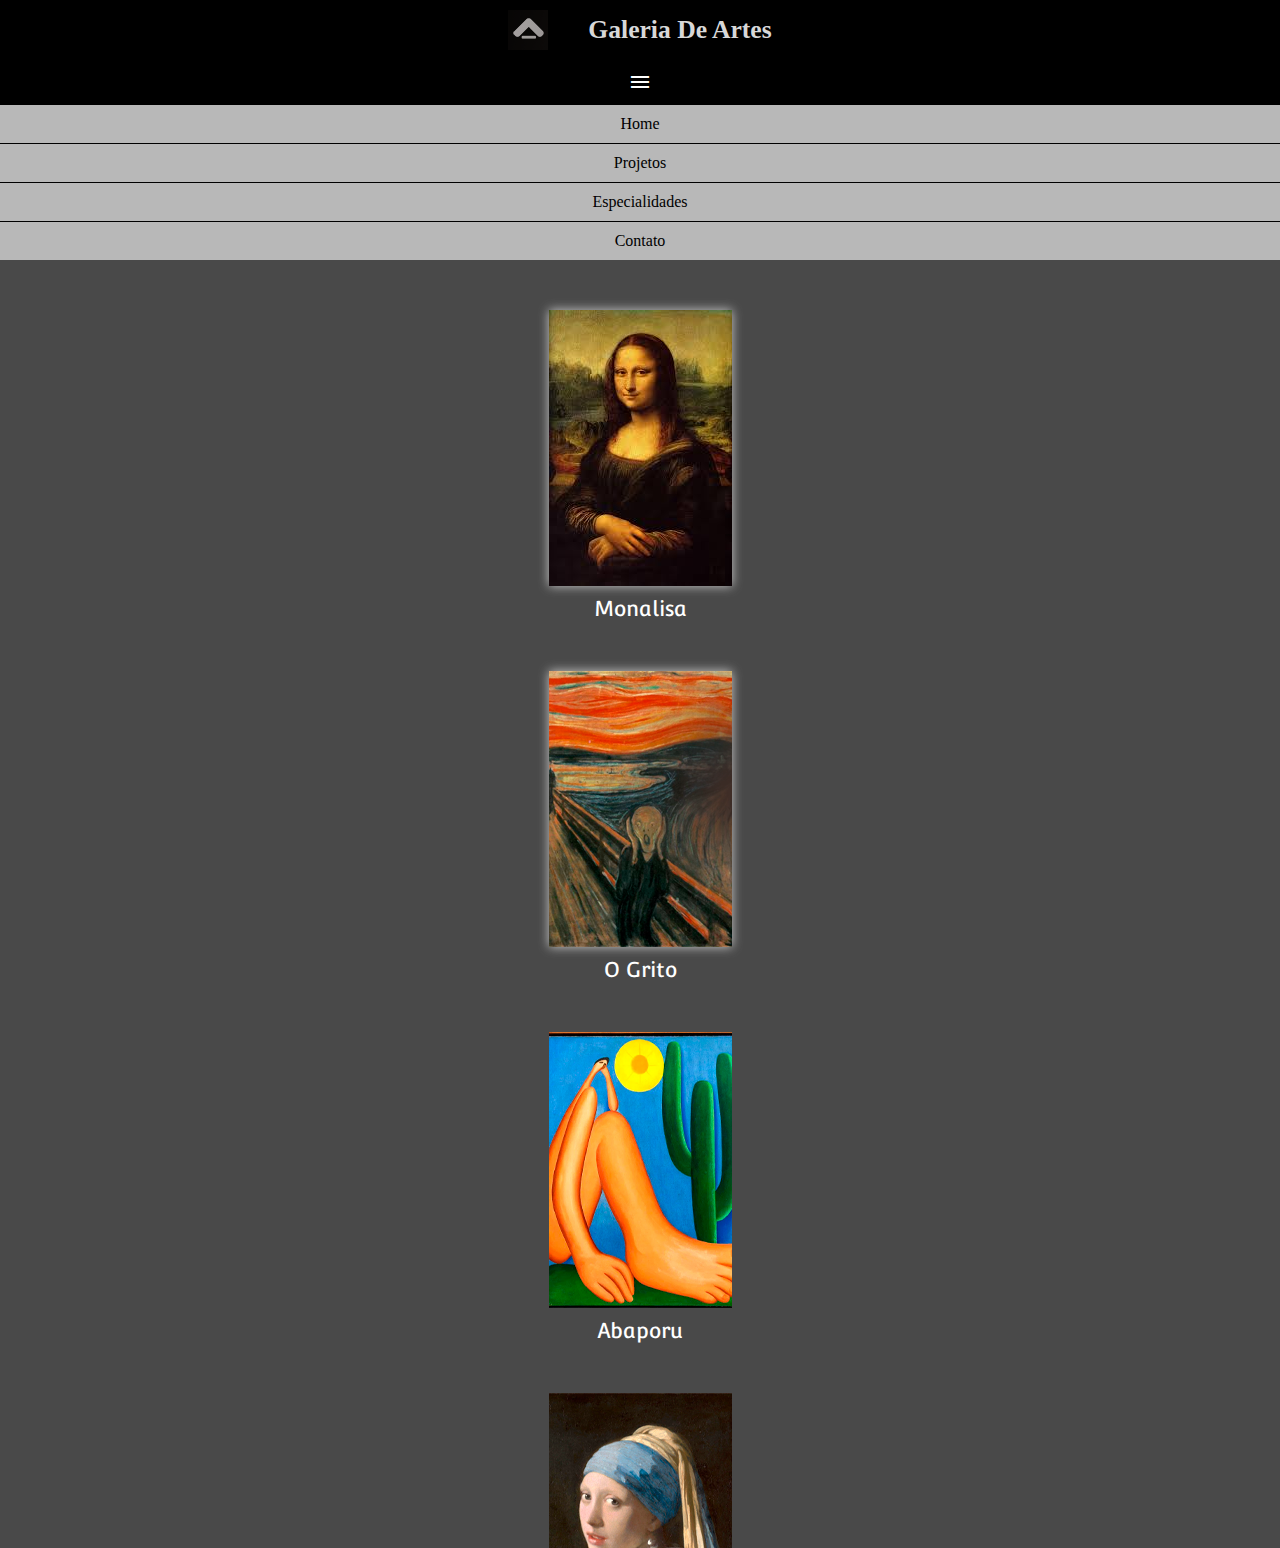
<file: index.html>
<!DOCTYPE html>
<html lang="en">
<head>
    <meta charset="UTF-8">
    <meta name="viewport" content="width=device-width, initial-scale=1.0">
    <link rel="shortcut icon" href="../imagens/icone-um.png" type="image/x-icon">
    <title>Galeria</title>
    <link rel="stylesheet" href="estilos/style.css">
    <link rel="stylesheet" href="estilos/media-query.css">
    <link href="https://fonts.googleapis.com/icon?family=Material+Icons" rel="stylesheet">
</head>
<body onresize="mudouTamanho()">
    <section class="container">
        <div class="barra-top">
            <img src="imagens/icone-quatro.png" alt="" id="icon">
            <h1 id="gal">Galeria De Artes</h1>
        </div>
    </section>
    <i id="burguer" class="material-icons" onclick="clickMenu()">menu</i>
    <menu id="itens">
        <ul>
            <li><a href="#home">Home</a></li>
            <li><a href="#news">Projetos</a></li>
            <li><a href="#contrato">Especialidades</a></li>
            <li><a href="#call">Contato</a></li>
        </ul>
    </menu>
    <section class="container-images">
        <img src="imagens/monalisa.jpg" alt="" class="imgg">
    </section>

    <p class="timg">Monalisa</p>

    <section class="container-images">
        <img src="imagens/ogrito.png" alt="" class="imgg">
    </section>

    <p class="timg">O Grito</p>

    <section class="container-images">
        <img src="imagens/abaporu.png" alt="">
    </section>

    <p class="timg">Abaporu</p>

    <section class="container-images">
        <img src="imagens/A Moça com Brinco de Pérola.png" alt="">
    </section>

    <p class="timg">A Moça com Brinco de Pérola</p>

    <script>

        function mudouTamanho(){
            if (window.innerWidth >= 768) {
                itens.style.display = 'block'
            } else{
                itens.style.display = 'none'
            }
        }

        function clickMenu(){
            if (itens.style.display == 'block') {
                itens.style.display = 'none'
            } else{
                itens.style.display = 'block'
            } 
        }
    </script>
</body>
</html>
</file>
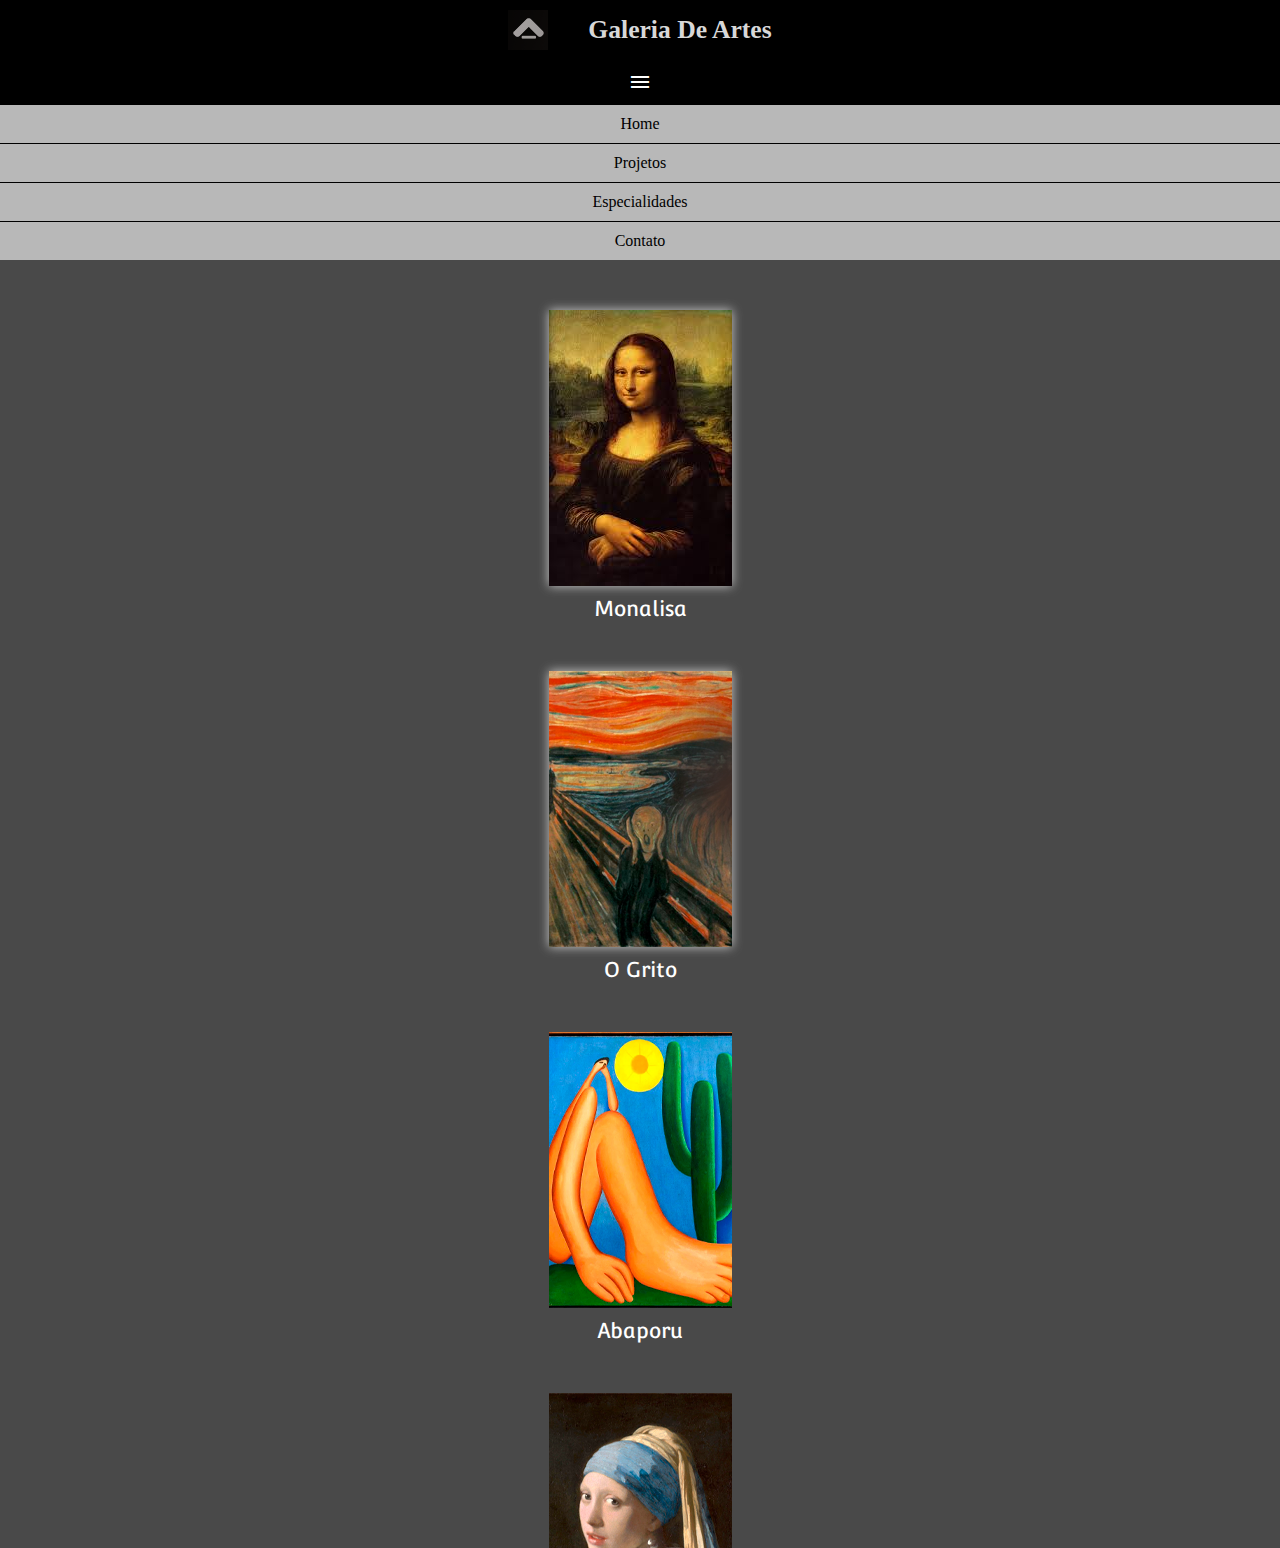
<file: paginas/index.html>
<!DOCTYPE html>
<html lang="en">
<head>
    <meta charset="UTF-8">
    <meta name="viewport" content="width=device-width, initial-scale=1.0">
    <link rel="shortcut icon" href="../imagens/icone-um.png" type="image/x-icon">
    <title>Galeria</title>
    <link rel="stylesheet" href="../estilos/style.css">
    <link rel="stylesheet" href="../estilos/media-query.css">
    <link href="https://fonts.googleapis.com/icon?family=Material+Icons" rel="stylesheet">
</head>
<body onresize="mudouTamanho()">
    <section class="container">
        <div class="barra-top">
            <img src="../imagens/icone-quatro.png" alt="" id="icon">
            <h1 id="gal">Galeria De Artes</h1>
        </div>
    </section>
    <i id="burguer" class="material-icons" onclick="clickMenu()">menu</i>
    <menu id="itens">
        <ul>
            <li><a href="#home">Home</a></li>
            <li><a href="#news">Projetos</a></li>
            <li><a href="#contrato">Especialidades</a></li>
            <li><a href="#call">Contato</a></li>
        </ul>
    </menu>
    <section class="container-images">
        <img src="../imagens/monalisa.jpg" alt="" class="imgg">
    </section>

    <p class="timg">Monalisa</p>

    <section class="container-images">
        <img src="../imagens/ogrito.png" alt="" class="imgg">
    </section>

    <p class="timg">O Grito</p>

    <section class="container-images">
        <img src="../imagens/abaporu.png" alt="">
    </section>

    <p class="timg">Abaporu</p>

    <section class="container-images">
        <img src="../imagens/A Moça com Brinco de Pérola.png" alt="">
    </section>

    <p class="timg">A Moça com Brinco de Pérola</p>

    <script>

        function mudouTamanho(){
            if (window.innerWidth >= 768) {
                itens.style.display = 'block'
            } else{
                itens.style.display = 'none'
            }
        }

        function clickMenu(){
            if (itens.style.display == 'block') {
                itens.style.display = 'none'
            } else{
                itens.style.display = 'block'
            } 
        }
    </script>
</body>
</html>
</file>
<file: estilos/style.css>
@charset "UTF-8";

@import url('https://fonts.googleapis.com/css2?family=Convergence&display=swap');

:root{
    --fonte-padrao: "Convergence", serif;
}

*{
    margin: 0px;
    padding: 0px;
}

body{
    background-color: rgb(73, 73, 73);
}

.container{
    display: flex;
    flex-flow: row nowrap;
    align-items: center;  
    justify-content: center;
    height: 60px;
    background-color: black;
}

.barra-top{
    display: flex;
    width: 100vw;
    align-items: center;
    justify-content: center;
}

#gal{
    font-size: 1.6em;
    padding-left: 40px;
    color: rgb(216, 216, 216);
}

#burguer{
    background-color: rgb(0, 0, 0);
    display: block;
    color: white;
    text-align: center;
    padding: 10px;
    cursor: pointer;
    transition: .3s;
    transition-timing-function: ease;
}

#burguer:hover{
    background-color: rgb(184, 184, 184);
    color: rgb(0, 0, 0);
}

menu{
    display: none;
}

menu > ul{
    list-style-type: none;
}

menu a {
    display: block;
    padding: 10px;
    text-align: center;
    text-decoration: none;
    background-color: rgb(184, 184, 184);
    color: rgb(0, 0, 0);
    border-top: 1px solid rgb(0, 0, 0);
}

menu a:hover{
    background-color: #000000;
    color: white;
}

.container-images{
    display: flex;
    justify-content: center;
    margin-top: 50px;
}

.imgg{
    box-shadow: 0px 0px 10px rgb(202, 202, 202);
}

.timg{
    color: white;
    font-family: var(--fonte-padrao);
    font-size: 1.3em;
    text-align: center;
    padding-top: 10px;
}
</file>
<file: estilos/media-query.css>
@charset "UTF-8";
</file>
